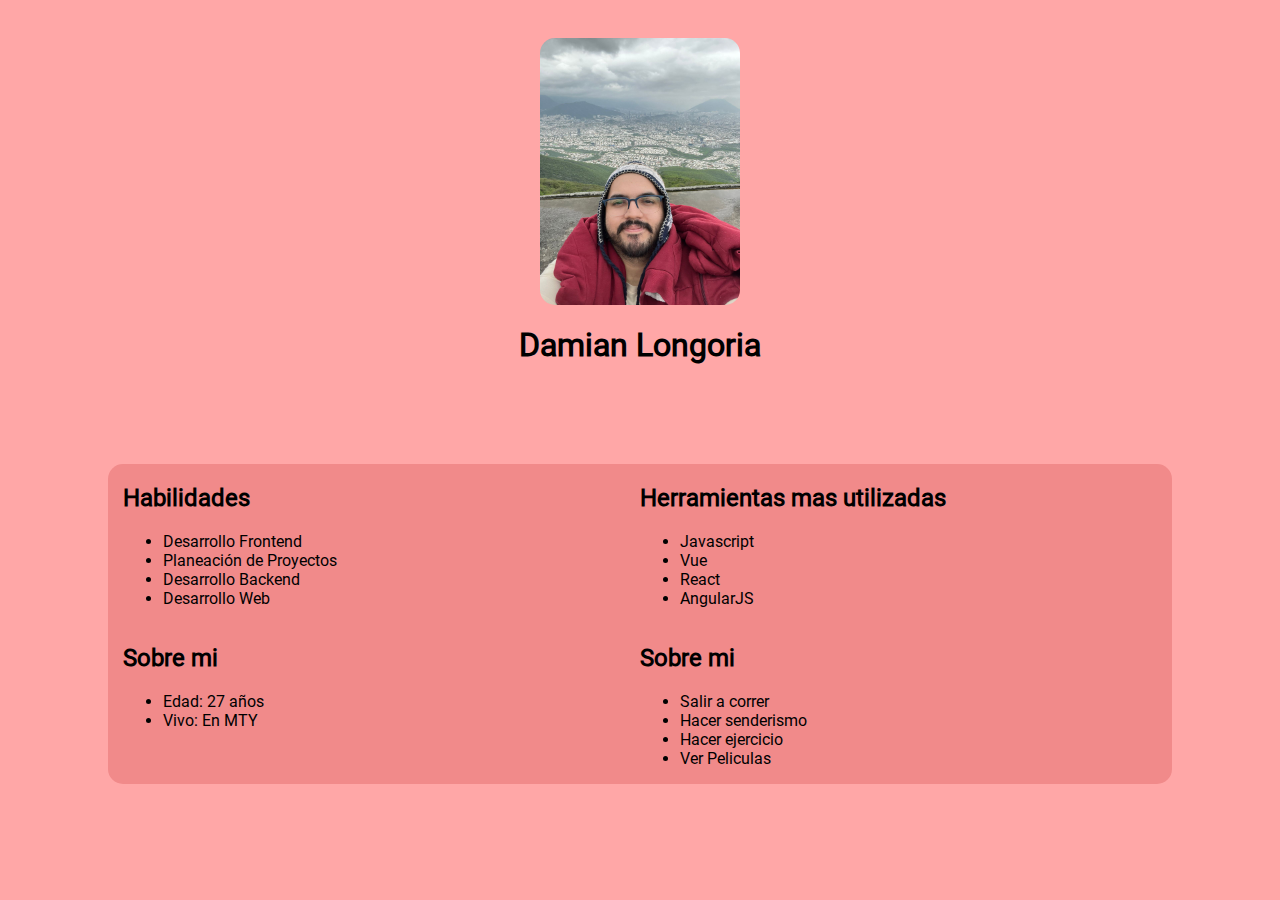
<file: cv_damian.html>
<!DOCTYPE html>
<html lang="en">
<head>
  <meta charset="UTF-8">
  <meta name="viewport" content="width=device-width, initial-scale=1.0">
  <title>Damian Longoria</title>
  <link rel="stylesheet" href="./style.css">
</head>
<body>
  <div class="pfp-container">
    <img
      class="pfp" 
      src="./img/pfp.jpg" 
      alt="profile picture"
    >
  </div>
  <h1 class="title text-center">Damian Longoria</h1>
  <div class="list-group-container">
    <div class="list-group">
      <h2 class="subtitle">Habilidades</h2>
      <ul class="list">
        <li>Desarrollo Frontend</li>
        <li>Planeación de Proyectos</li>
        <li>Desarrollo Backend</li>
        <li>Desarrollo Web</li>
      </ul>
    </div>
    <div class="list-group">
      <h2 class="subtitle">Herramientas mas utilizadas</h2>
      <ul class="list">
        <li>Javascript</li>
        <li>Vue</li>
        <li>React</li>
        <li>AngularJS</li>
      </ul>
    </div>
    <div class="list-group">
      <h2 class="subtitle">Sobre mi</h2>
      <ul class="list">
        <li>Edad: 27 años</li>
        <li>Vivo: En MTY</li>
      </ul>
    </div>
    <div>
      <h2>Sobre mi</h2>
      <ul>
        <li>Salir a correr</li>
        <li>Hacer senderismo</li>
        <li>Hacer ejercicio</li>
        <li>Ver Peliculas</li>
      </ul>
    </div>
  </div>
</body>
</html>
</file>
<file: style.css>
@font-face {
  font-family: roboto;
  src: url(font/Roboto-Regular.ttf);
}
body {
  background-color: #ffa7a7;
  font-family: Roboto;
}
.list-group-container {
  flex-direction: row;
  display: flex;
  flex-wrap: wrap;
  background-color: #f18a8a;
  padding: 0px 15px 0px 15px;
  border-radius: 15px;
  margin: 100px 100px 0px 100px;
}
.list-group {
  width: 50%;
}
.text-center {
  text-align: center;
}
.pfp-container {
  display: flex;
  flex-direction: row;
  justify-content: center;
}
.pfp {
  display: flex;
  max-width: 200px;
  margin-top: 30px;
  border-radius: 15px;
}
</file>
